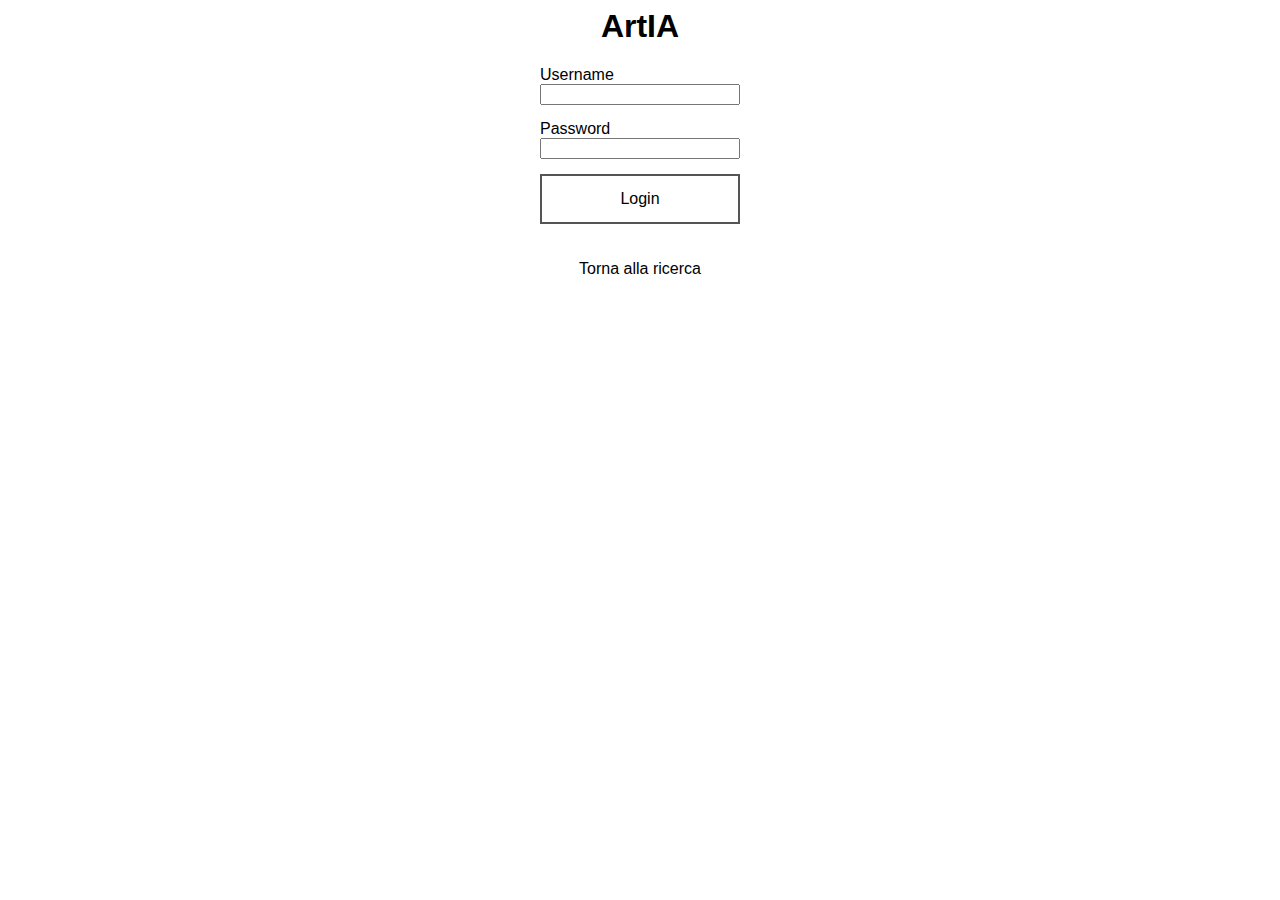
<file: login.html>
<html>
  <head> 
    <link rel="stylesheet" href="./css/style.css">
    <meta charset="UTF-8">
    <title>ArtIa Login</title>
  </head>
  <body>



    <?php 
    // controllo cookie e casino
  if(isset($_COOKIE['admin'])){
    header("location: ./index.html");
  }

?>
    <h1 class="ArtIA">ArtIA</h1> 
    <form action="./server/login.php" method="GET" class="loginForm" name="login">
        <span>Username</span>
        <input id="username" name="username">
        <span>Password</span>
        <input id="psw" name="password" type="password">
        <button id="bottone" class="login">Login</button>
    </form>

    <p style="text-align: center;"><a href="./index.html">Torna alla ricerca</a></p>
     <iframe id="subframe" name="sub"></iframe> 

  </body>
</html>
</file>
<file: css/style.css>
body{
    font-family: 'Franklin Gothic Medium', 'Arial Narrow', Arial, sans-serif;
}
a{
    text-decoration: none;
    color: black;
}
h1.ArtIA {
    padding-top: 12 px;
    text-align: center;
}

#paginaWebcam,
#paginaRisultati {
    text-align: center;
}

#paginaWebcam p,
#paginaRisultati p {
    font-family: Arial, Helvetica, sans-serif;
    word-wrap: break-word;
    overflow-wrap: break-word;
}

#paginaRisultati .sottotitolo {
    padding-top: 20px;
}

.blogin {
    text-decoration: none;
    color: black;
    position: absolute;
    top: 10px;
    right: 10px;
}

.loginForm {
    display: flex;
    flex-direction: column;
    width: 200px;
    margin: 0 auto;
}

.loginForm input {
    margin-bottom: 15px;
}

#bottone {
    padding: 14px 28px;
    margin-bottom: 20px;
    text-align: center;
    text-decoration: none;
    display: inline-block;
    font-size: 16px;
    -webkit-transition-duration: 0.4s;
    transition-duration: 0.4s;
    cursor: pointer;
    background-color: white;
    color: black;
    border: 2px solid #555555;
}

#bottone:hover {
    background-color: #555555;
    color: white;
}

.nascosta {
    visibility: hidden;
    display: none;
}

.griglia-quadri {
    display: flex;
    flex-wrap: wrap;
    padding-top: 30px;
    padding-bottom: 50px;
    justify-content: center;
}

.quadro {
    width: 25%;
    padding-left: 16px;
    padding-right: 16px;
    padding-bottom: 25px;
    position: relative;
}


.quadro .container {
    box-sizing: border-box;
    padding-top: 0px;
    padding-bottom: 0px;
    text-align: center;
}


.quadro p   {
    text-align: center;
    font-family: Arial, Helvetica, sans-serif;
    word-wrap: break-word;
    overflow-wrap: break-word;
}

.quadro button{
    margin-top: 15px;
    margin-left: 20%;
    margin-right: 20%;
}


#subframe {
    display: none;
}


.container-admin {
    text-align: center;
}
#insertSrc, 
#insertData{
    display: none;
    flex-direction: column;
}
.container-admin textarea{
    margin-bottom: 10px;
 }
 textarea {
    resize: none;
  }
  @media screen and (max-width: 768px)  {
    #webcam{
        max-width: 100%;
    }

    .griglia-quadri {
        display: block;
        padding-top: 30px;
        padding-bottom: 50px;
        justify-content: center;
    }

    .quadro{
        width: 100%;
        padding-right: 0;
        padding-left: 0;
    }

  }
</file>
